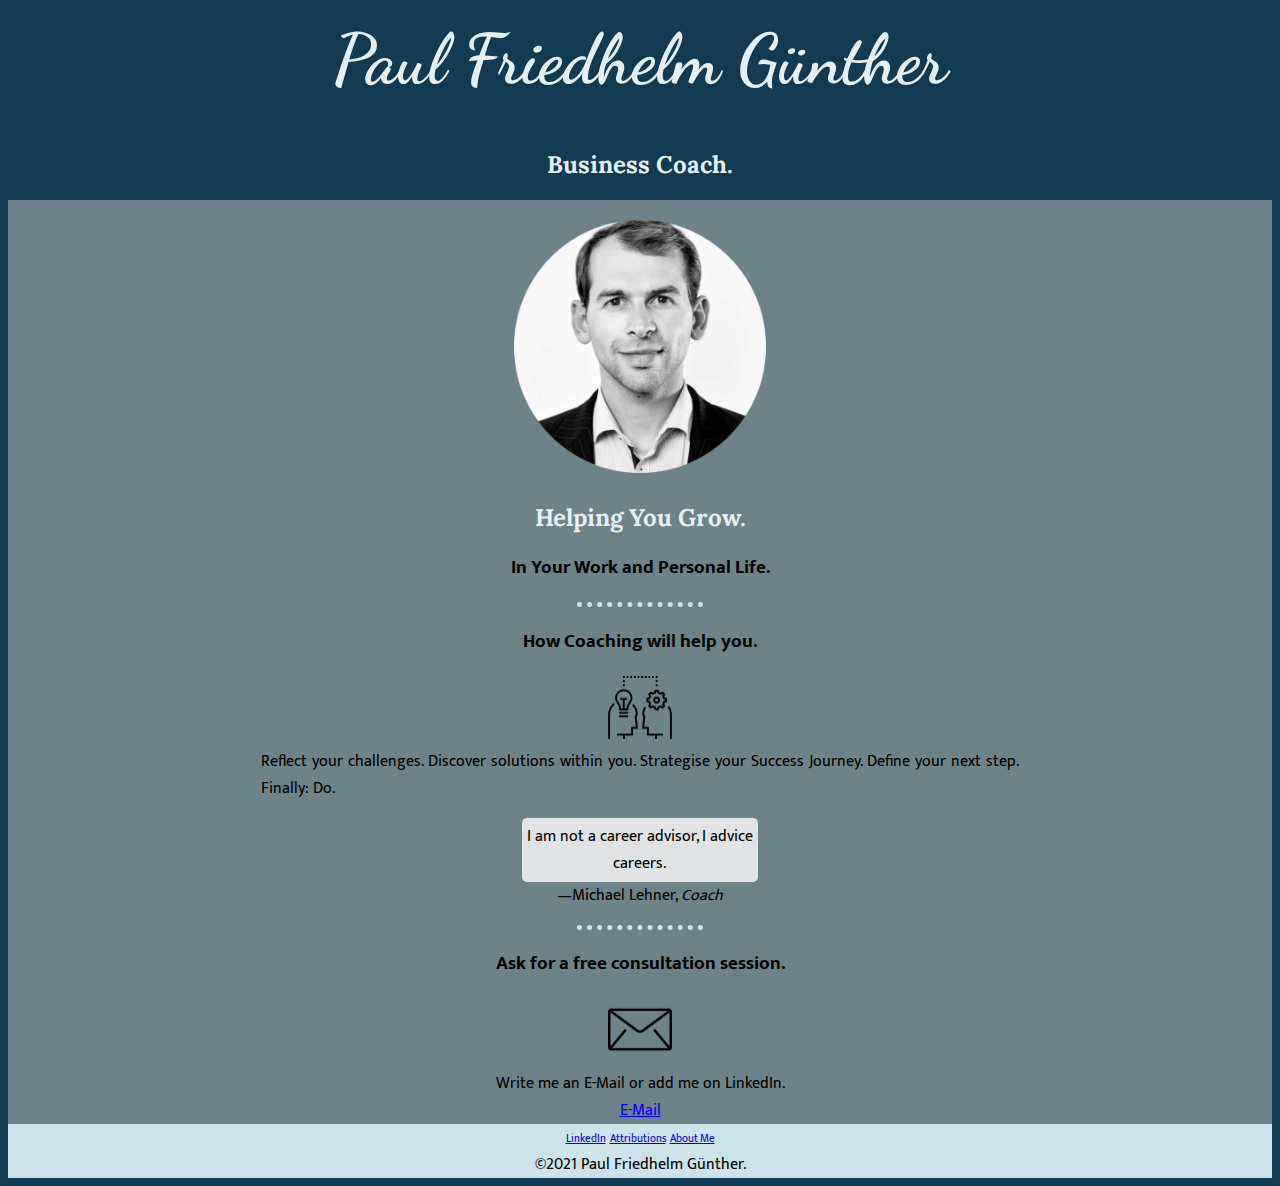
<file: index.html>
<!DOCTYPE html>
<html lang="en">
<head>
    <meta charset="UTF-8">
    <title>Business Coach</title>
    <link rel="stylesheet" href="css/styles.css">
    <link rel="icon" type="image/x-icon" href="img/favicon.ico">
    <link rel="preconnect" href="https://fonts.googleapis.com">
    <link rel="preconnect" href="https://fonts.gstatic.com" crossorigin>
    <link href="https://fonts.googleapis.com/css2?family=Dancing+Script&family=Lora&family=Mukta&display=swap" rel="stylesheet">
</head>

<body>

<div class="top-container"> 
    <h1>Paul Friedhelm Günther</h1>
    <h2>Business Coach.</h2>
    </div>

</div>

<div class="middle-container">
    <div class="profile">
      <img class="img-20" src="img/pfg_gry_rnd.png" alt="paul-friedhelm-guenther-img">
      <h2>Helping You Grow.</h2>
      <h3>In Your Work and Personal Life.</h3>
    </div>
    <hr>
    <div>
      <h3>How Coaching will help you.</h3>
      <div class="coaching-row">
        <img class="img-5" src="img/coaching_blk.png" alt="coaching-pictogram">
        <div class="justify">
          <p>Reflect your challenges. Discover solutions within you. Strategise your Success Journey. Define your next step. Finally: Do.</p>
        </div>
        <figure>
          <blockquote cite="https://lehner-coaching.ch/">
              <p>I am not a career advisor, I advice careers.</p>
          </blockquote>
          <figcaption>—Michael Lehner, <cite>Coach</cite></figcaption>
        </figure>

      </div>
    </div>
    <hr>
    <div>
      <h3>Ask for a free consultation session.</h3>
      <a href="mailto:guenther@paulfriedhelm.de"><img class="img-5" src="img/mail.png" alt="mail-pictogram"></a>
      <p>Write me an E-Mail or add me on LinkedIn.</p>
      <a href="mailto:guenther@paulfriedhelm.de">E-Mail</a>
    </div>
  </div>
    
  <div class="bottom-container">
    <a class="footer-link" href="https://www.linkedin.com/in/paulguenther84/">LinkedIn</a>
    <a class="footer-link" href="attributions.html">Attributions</a>
    <a class="footer-link" href="about-me.html">About Me</a></h2>
    <p>©2021 Paul Friedhelm Günther.</p>
  </div>

</body>

</html>
</file>
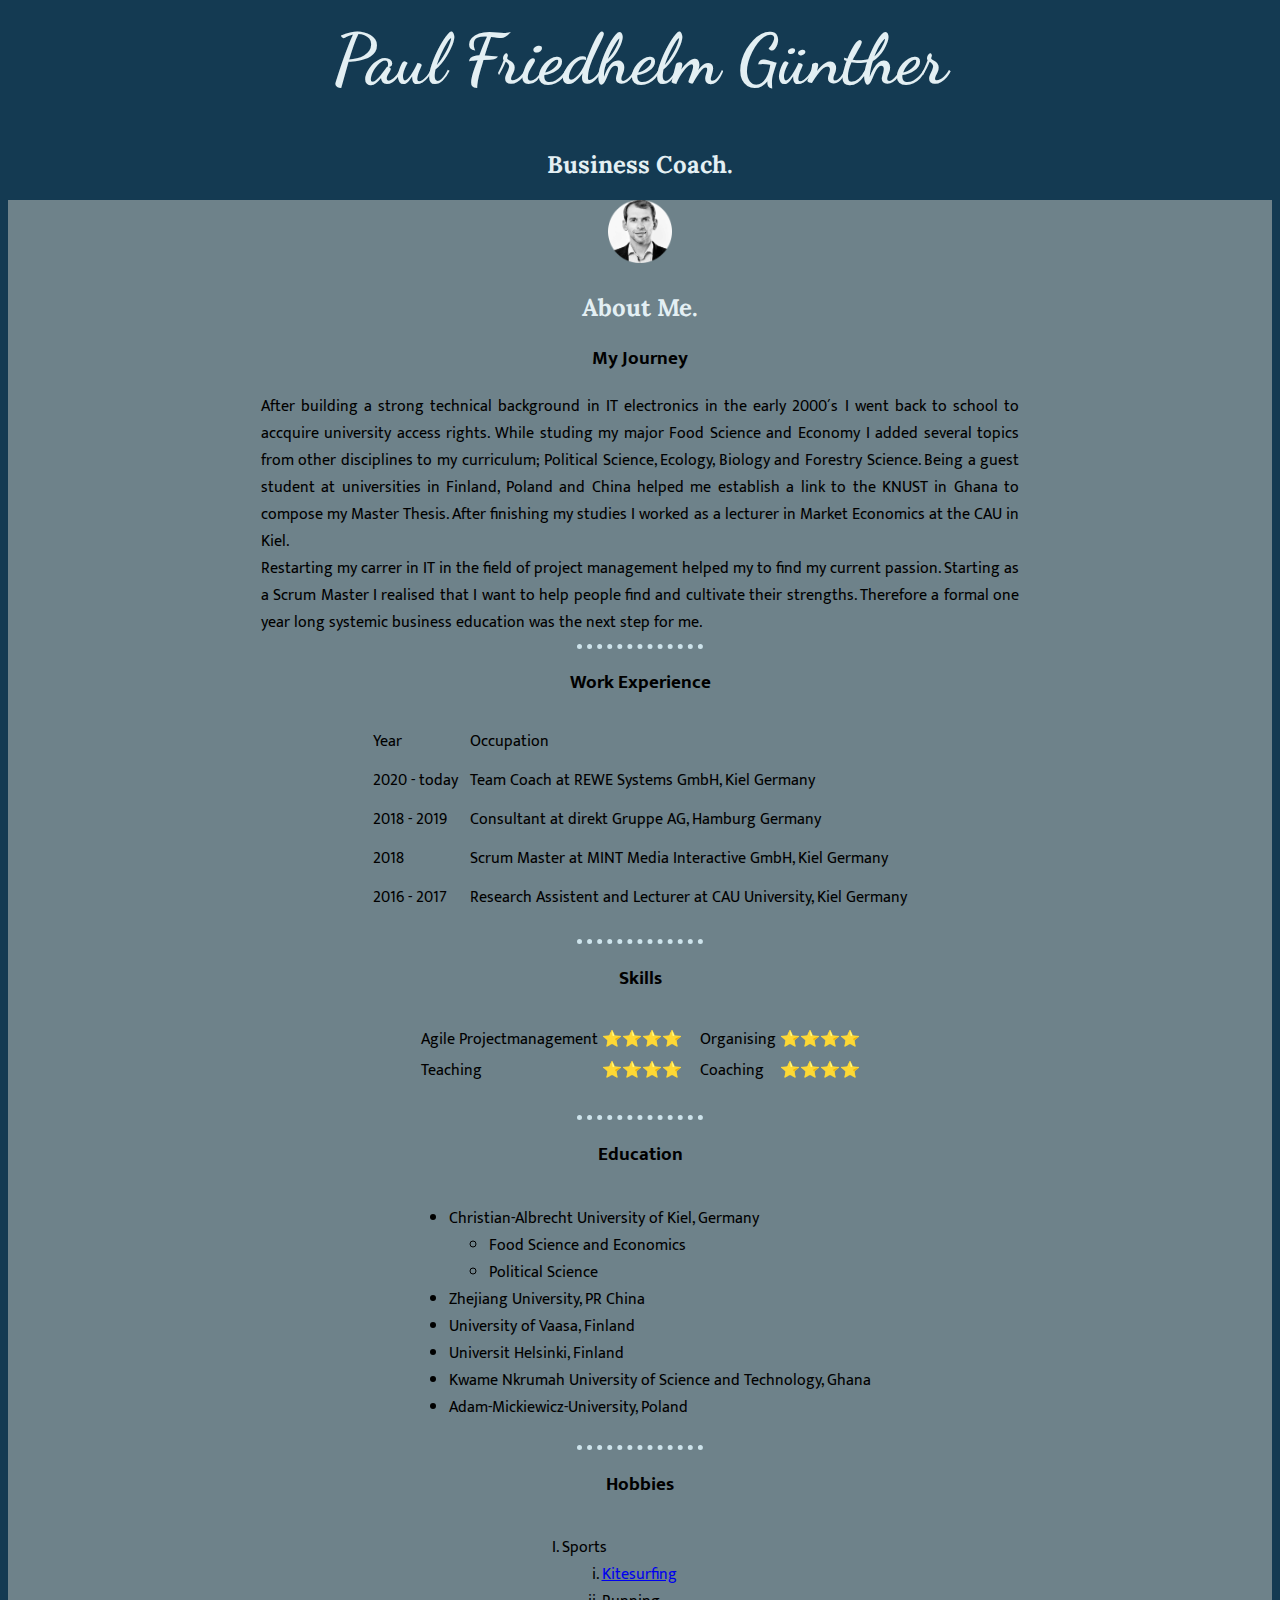
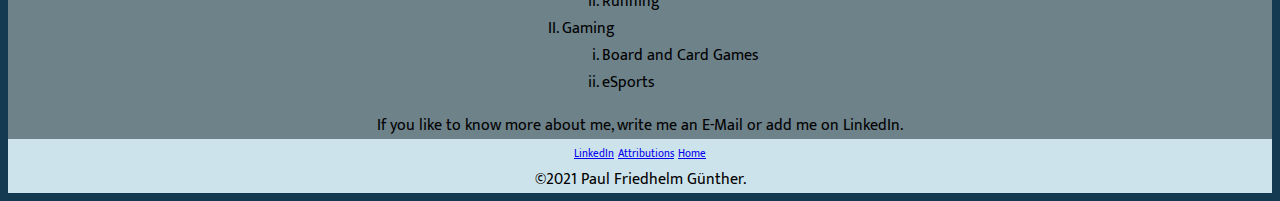
<file: about-me.html>
<!DOCTYPE html>
<html lang="en">
<head>
    <meta charset="UTF-8">
    <title>Business Coach</title>
    <link rel="stylesheet" href="css/styles.css">
    <link rel="icon" type="image/x-icon" href="img/favicon.ico">
    <link rel="preconnect" href="https://fonts.googleapis.com">
    <link rel="preconnect" href="https://fonts.gstatic.com" crossorigin>
    <link href="https://fonts.googleapis.com/css2?family=Dancing+Script&family=Lora&family=Mukta&display=swap" rel="stylesheet">
</head>

<body>

<div class="top-container"> 
    <h1>Paul Friedhelm Günther</h1>
    <h2>Business Coach.</h2>
</div>

<div class="middle-container">
    <div>
      <img class="img-5" src="img/pfg_gry_rnd.png" alt="paul-friedhelm-guenther-img">
      <h2>About Me.</h2>
      <h3>My Journey</h3>
      <div class="justify">
        <p>
          After building a strong technical background in IT electronics in the early 2000´s
          I went back to school to accquire university access rights. While studing my major
          Food Science and Economy I added several topics from other disciplines to my curriculum;
          Political Science, Ecology, Biology and Forestry Science. Being a guest student at
          universities in Finland, Poland and China helped me establish a link to the KNUST in Ghana 
          to compose my Master Thesis. After finishing my studies I worked as a lecturer in Market 
          Economics at the CAU in Kiel.<br>
  
          Restarting my carrer in IT in the field of project management helped my to find my current 
          passion. Starting as a Scrum Master I realised that I want to help people find and
          cultivate their strengths. Therefore a formal one year long systemic business education was 
          the next step for me.
        </p>
    </div>
    </div>

    <hr>

    <div>
      <h3>Work Experience</h3>
      <div class="table">
        
        <table cellspacing="10">
          <thead>
            <tr>
              <td>Year</td>
              <td>Occupation</td>
            </tr>
          </thead>

          <tbody>
            <tr>
              <td>2020 - today</td>
              <td>Team Coach at REWE Systems GmbH, Kiel Germany</td>
            </tr>
            <tr>
              <td>2018 - 2019</td>
              <td>Consultant at direkt Gruppe AG, Hamburg Germany</td>
            </tr>
            <tr>
              <td>2018</td>
              <td>Scrum Master at MINT Media Interactive GmbH, Kiel Germany</td>
            </tr>
            <tr>
              <td>2016 - 2017</td>
              <td>Research Assistent and Lecturer at CAU University, Kiel Germany</td>
            </tr>
          </tbody>
        </table>

      </div>
    </div>

    <hr>

    <div>
      <h3>Skills</h3>
      <div class="table">
        <table cellspacing="10">
          <tr>
            <td>
              <table>
                <tr>
                  <td>Agile Projectmanagement</td>
                  <td>&#11088;&#11088;&#11088;&#11088;</td>
                </tr>
                <tr>
                  <td>Teaching</td>
                  <td>&#11088;&#11088;&#11088;&#11088;</td>
                </tr>        
              </table>
            </td>
    
            <td>
              <table>
                <tr>
                  <td>Organising</td>
                  <td>&#11088;&#11088;&#11088;&#11088;</td>
                </tr>
                <tr>
                  <td>Coaching</td>
                  <td>&#11088;&#11088;&#11088;&#11088;</td>
                </tr>        
              </table>
            </td>
          </tr>
        </table>
      </div>
    </div>    

    <hr>

    <div>
      <h3>Education</h3>
        <div class="table">
          <ul>
            <li>Christian-Albrecht University of Kiel, Germany </li>
              <ul>
                <li>Food Science and Economics</li>
                <li>Political Science</li>
              </ul>  
            <li>Zhejiang University, PR China </li>
            <li>University of Vaasa, Finland </li>
            <li>Universit Helsinki, Finland </li>
            <li>Kwame Nkrumah University of Science and Technology, Ghana </li>
            <li>Adam-Mickiewicz-University, Poland </li>
          </ul>
        </div>
    </div>

    <hr>

    <div>
        <h3>Hobbies</h3>
        <div class="table">
          <ol type="I">
            <li>Sports</li>
            <ol type="i">
              <li> <a href="https://www.tantrumkitesurf.com/wp-content/uploads/2015/01/photodune-4636754-kite-surfing-l.jpg">Kitesurfing</a> </li>
              <li>Running</li>
            </ol>   
            <li>Gaming</li>
            <ol type="i">
              <li>Board and Card Games</li>
              <li>eSports</li>
            </ol>   
          </ol>
        </div>
      <p>If you like to know more about me, write me an E-Mail or add me on LinkedIn.</p>  
    </div> 

</div>
    
  <div class="bottom-container">
    <a class="footer-link" href="https://www.linkedin.com/in/paulguenther84/">LinkedIn</a>
    <a class="footer-link" href="attributions.html">Attributions</a>
    <a class="footer-link" href="index.html">Home</a></h2>
    <p>©2021 Paul Friedhelm Günther.</p>
  </div>

</body>

</html>
</file>
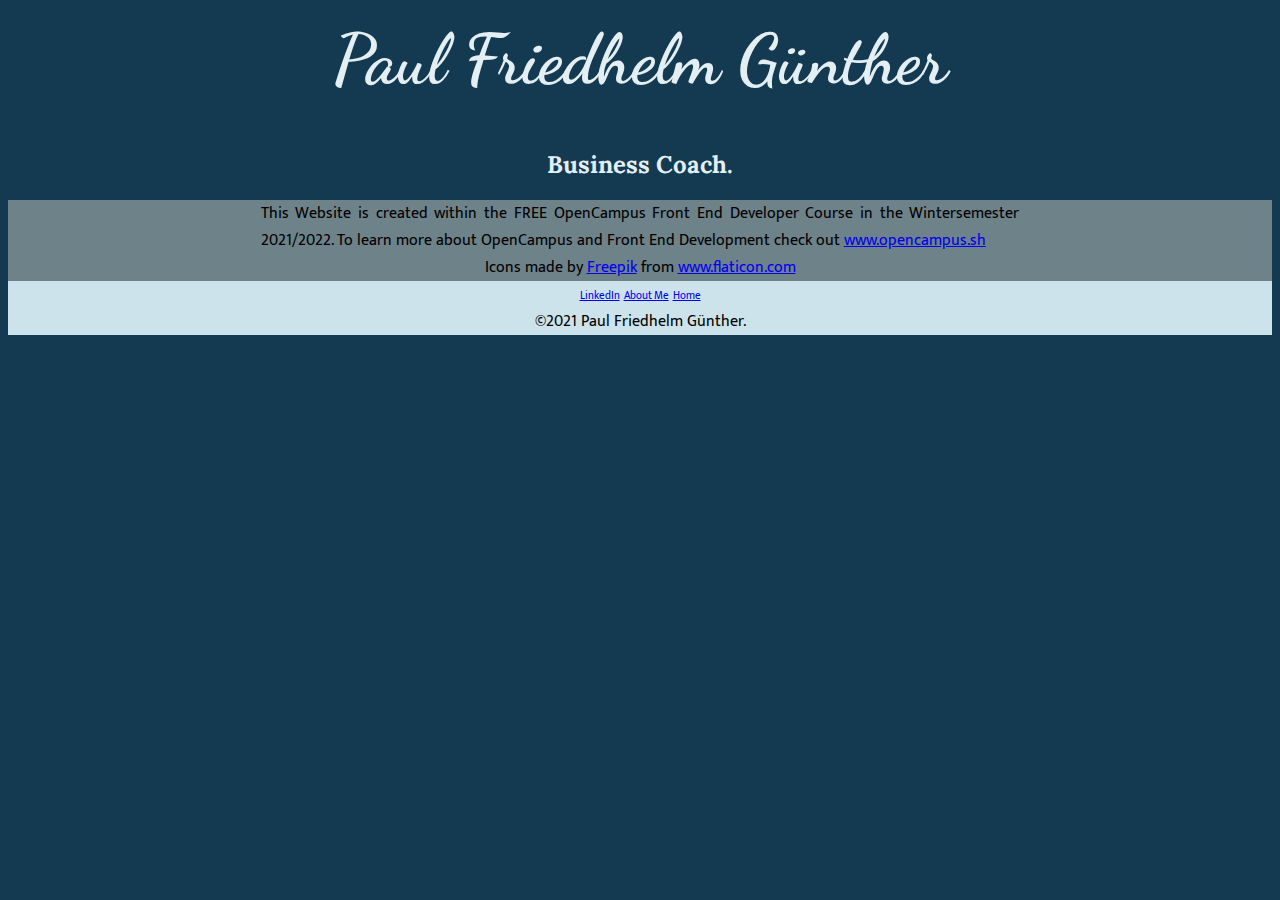
<file: attributions.html>
<!DOCTYPE html>
<html lang="en">
<head>
    <meta charset="UTF-8">
    <title>Business Coach</title>
    <link rel="stylesheet" href="css/styles.css">
    <link rel="icon" href="/img/favicon.ico">
    <link rel="preconnect" href="https://fonts.googleapis.com">
    <link rel="preconnect" href="https://fonts.gstatic.com" crossorigin>
    <link href="https://fonts.googleapis.com/css2?family=Dancing+Script&family=Lora&family=Mukta&display=swap" rel="stylesheet">
</head>

<body>

  <div class="top-container"> 
    <h1>Paul Friedhelm Günther</h1>
    <h2>Business Coach.</h2>
  </div>

  <div class="middle-container">
    <div class="justify">
      This Website is created within the FREE OpenCampus Front End Developer Course in the Wintersemester 2021/2022. To learn more about OpenCampus and Front End Development check out <a href="https://www.opencampus.sh">www.opencampus.sh</a> 
    </div>
    <div>
        Icons made by <a href="https://www.freepik.com" title="Freepik">Freepik</a> from <a href="https://www.flaticon.com/" title="Flaticon">www.flaticon.com</a>
    </div>  
  </div>
    
  <div class="bottom-container">
    <a class="footer-link" href="https://www.linkedin.com/in/paulguenther84/">LinkedIn</a>
    <a class="footer-link" href="about-me.html">About Me</a></h2>
    <a class="footer-link" href="index.html">Home</a></h2>
    <p>©2021 Paul Friedhelm Günther.</p>
  </div>

</body>

</html>
</file>
<file: css/styles.css>
/* ####### TAG SELECTORS */

body{
    background-color: #143A52;
    text-align: center; /* aligns the text of the whole body to be centered */ 
    font-family: 'Mukta', sans-serif;
}

h1{
    color: #E3EFF3;
    font-family: 'Dancing Script', cursive;
    font-size: 4.375rem;
    margin-top: 0;
    padding-top: 0;
}

h2{
    color: #E3EFF3;
    font-family: 'Lora', serif;
}

hr{
    border-style: none;
    border-top-style: dotted; 
    border-color: #CDE3EB;
    border-width: thick;
    width: 10%;
}

p{
    margin: 0;
}

blockquote {
    margin: 0;
    width: 20%;
    display: inline-block;
}

blockquote p {
    background: rgba(238, 238, 238, 0.89);
    border-radius: 5px;
    padding: 5px;

}

/* ####### CLASS SELECTORS */

.bottom-container{    
    background-color: #CDE3EB;
}

.footer-link{
    font-size: 0.7rem;
}

.img-5{
    width: 5%;
}

.img-20{
    width: 20%;
}

.middle-container{
    background-color: #6E828A;
    margin: 0;
}

.profile{
    padding-top: 20px;
}

.table{
    display: inline-block;
    text-align: left;
}

.top-container{
    background-color: #143A52;
    padding-top: 10px;
}

.justify{
    text-align: justify;
    padding: 0 20%;
}
</file>
